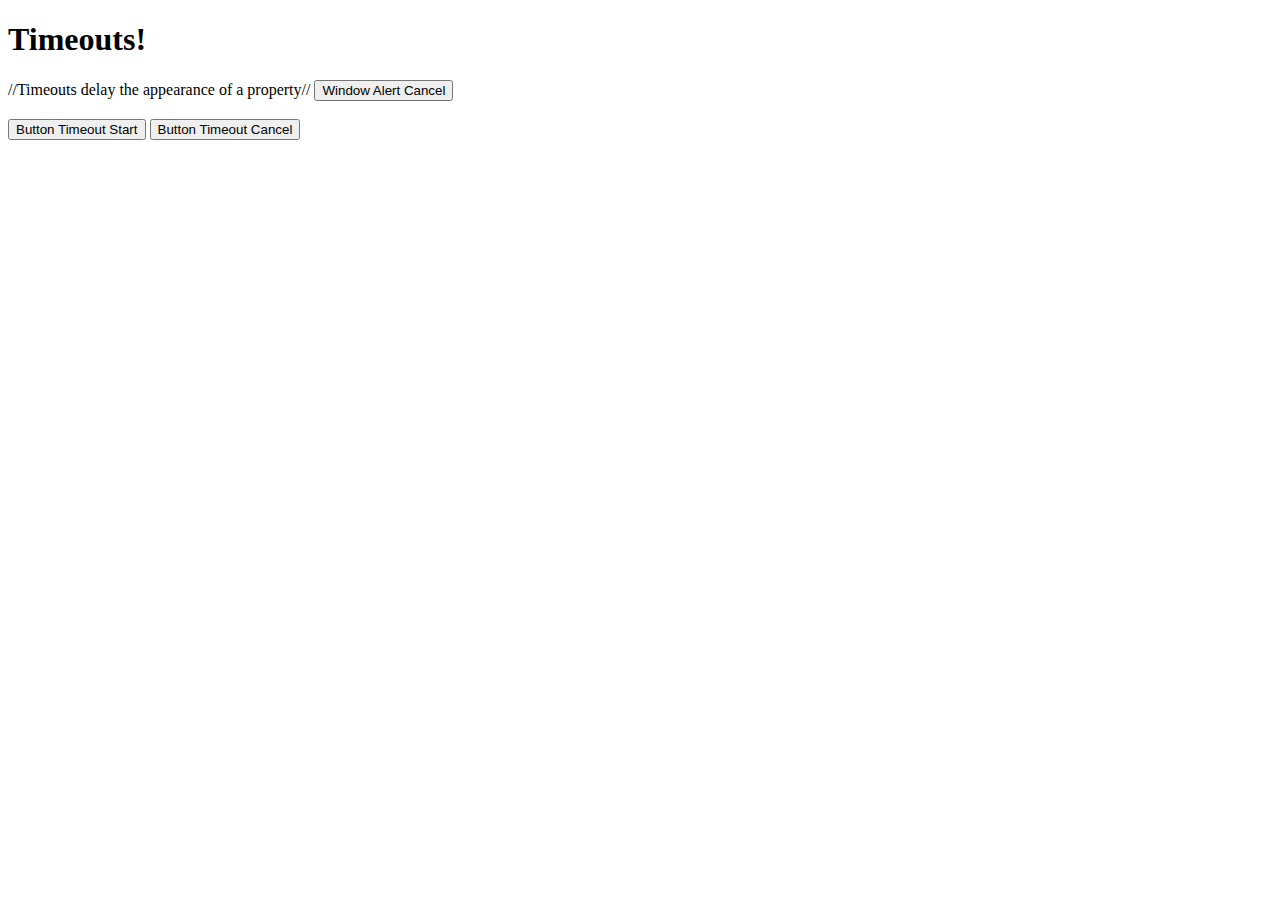
<file: assets/timeout.html>
<!-- Timeout Example -->
<!-- Go to the Last Script Tag -->

<!DOCTYPE html>

<html lang="en-us">

  <head>

    <meta charset="UTF-8">
    <title>Timeouts</title>

  </head>

  <body>

    <h1>Timeouts!</h1>
    //Timeouts delay the appearance of a property//

    <button id="window-cancel">Window Alert Cancel</button>

    <br>
    <br>

    <button id="start">Button Timeout Start</button>
    <button id="cancel">Button Timeout Cancel</button>

    <!-- jQuery -->
    <script src="https://cdnjs.cloudflare.com/ajax/libs/jquery/3.2.1/jquery.min.js"></script>

    <!-- Script -->
    <script type="text/javascript">
      //  Variable that will hold the button alert's timeout when it is clicked.
      var delayButtonAlert;

      //  Timeouts in JavaScript
      //  Set our window alert to run one second after the function's called.
      var windowTimeout = setTimeout(function(){
        alert("Alert #1");
      }, 1000);

      //  Start on click.
      $("#start").on("click", function() {
        //  Set the button alert's timeout to run three seconds after the function's called.
        delayButtonAlert = setTimeout(function() {
          alert("Alert #2");
        }, 3000);
      });

      //  Cancel on click.
      $("#cancel").on("click", function() {
        // Clear the button alert's timeout.
        clearTimeout(delayButtonAlert);
      });

      //  Cancel window alert on click.
      $("#window-cancel").on("click", function() {
        //  Clear the timeout, and stop the window alert.
        clearTimeout(windowTimeout);
      });       

    </script>

  </body>

</html>
</file>
